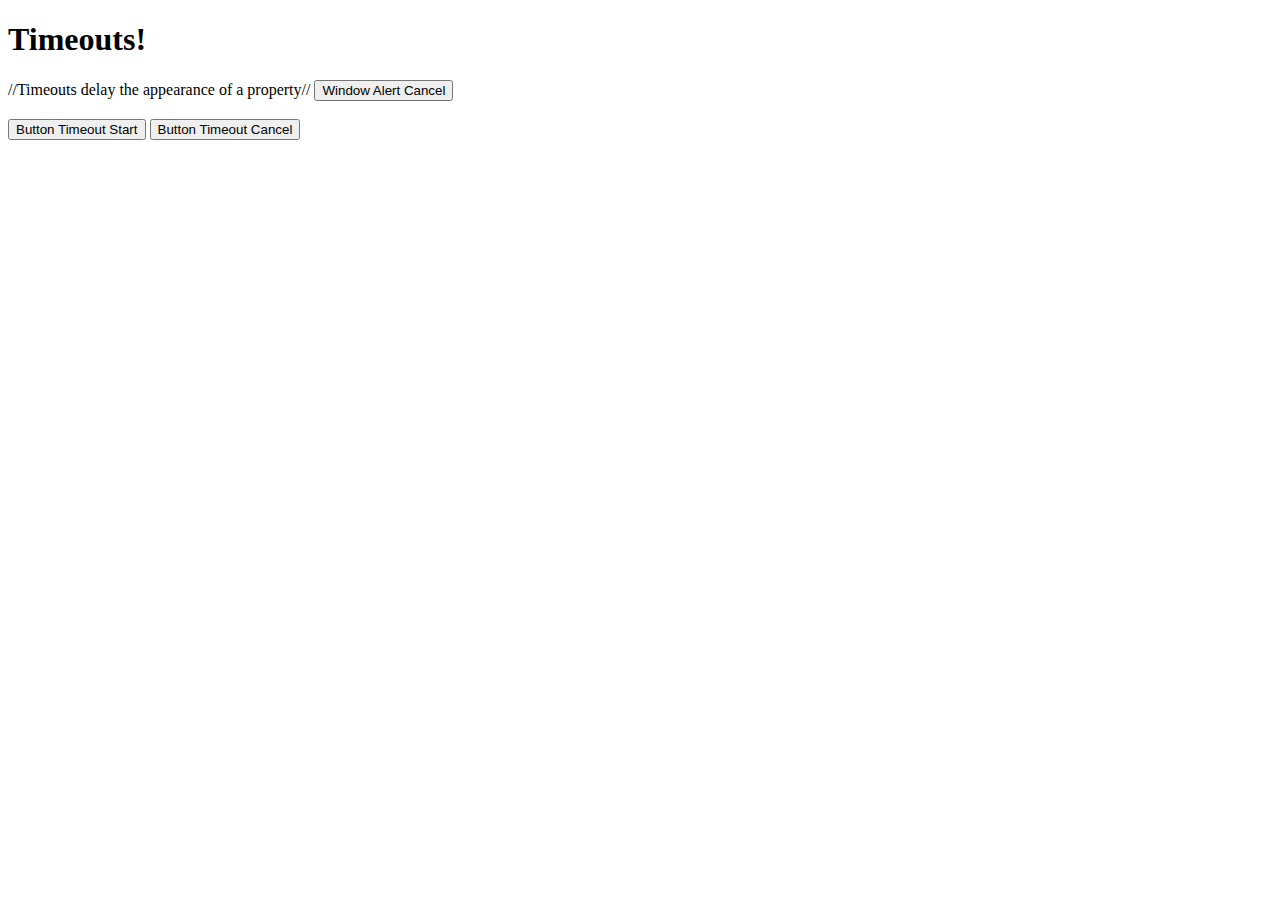
<file: assets/timeout.html>
<!-- Timeout Example -->
<!-- Go to the Last Script Tag -->

<!DOCTYPE html>

<html lang="en-us">

  <head>

    <meta charset="UTF-8">
    <title>Timeouts</title>

  </head>

  <body>

    <h1>Timeouts!</h1>
    //Timeouts delay the appearance of a property//

    <button id="window-cancel">Window Alert Cancel</button>

    <br>
    <br>

    <button id="start">Button Timeout Start</button>
    <button id="cancel">Button Timeout Cancel</button>

    <!-- jQuery -->
    <script src="https://cdnjs.cloudflare.com/ajax/libs/jquery/3.2.1/jquery.min.js"></script>

    <!-- Script -->
    <script type="text/javascript">
      //  Variable that will hold the button alert's timeout when it is clicked.
      var delayButtonAlert;

      //  Timeouts in JavaScript
      //  Set our window alert to run one second after the function's called.
      var windowTimeout = setTimeout(function(){
        alert("Alert #1");
      }, 1000);

      //  Start on click.
      $("#start").on("click", function() {
        //  Set the button alert's timeout to run three seconds after the function's called.
        delayButtonAlert = setTimeout(function() {
          alert("Alert #2");
        }, 3000);
      });

      //  Cancel on click.
      $("#cancel").on("click", function() {
        // Clear the button alert's timeout.
        clearTimeout(delayButtonAlert);
      });

      //  Cancel window alert on click.
      $("#window-cancel").on("click", function() {
        //  Clear the timeout, and stop the window alert.
        clearTimeout(windowTimeout);
      });       

    </script>

  </body>

</html>
</file>
